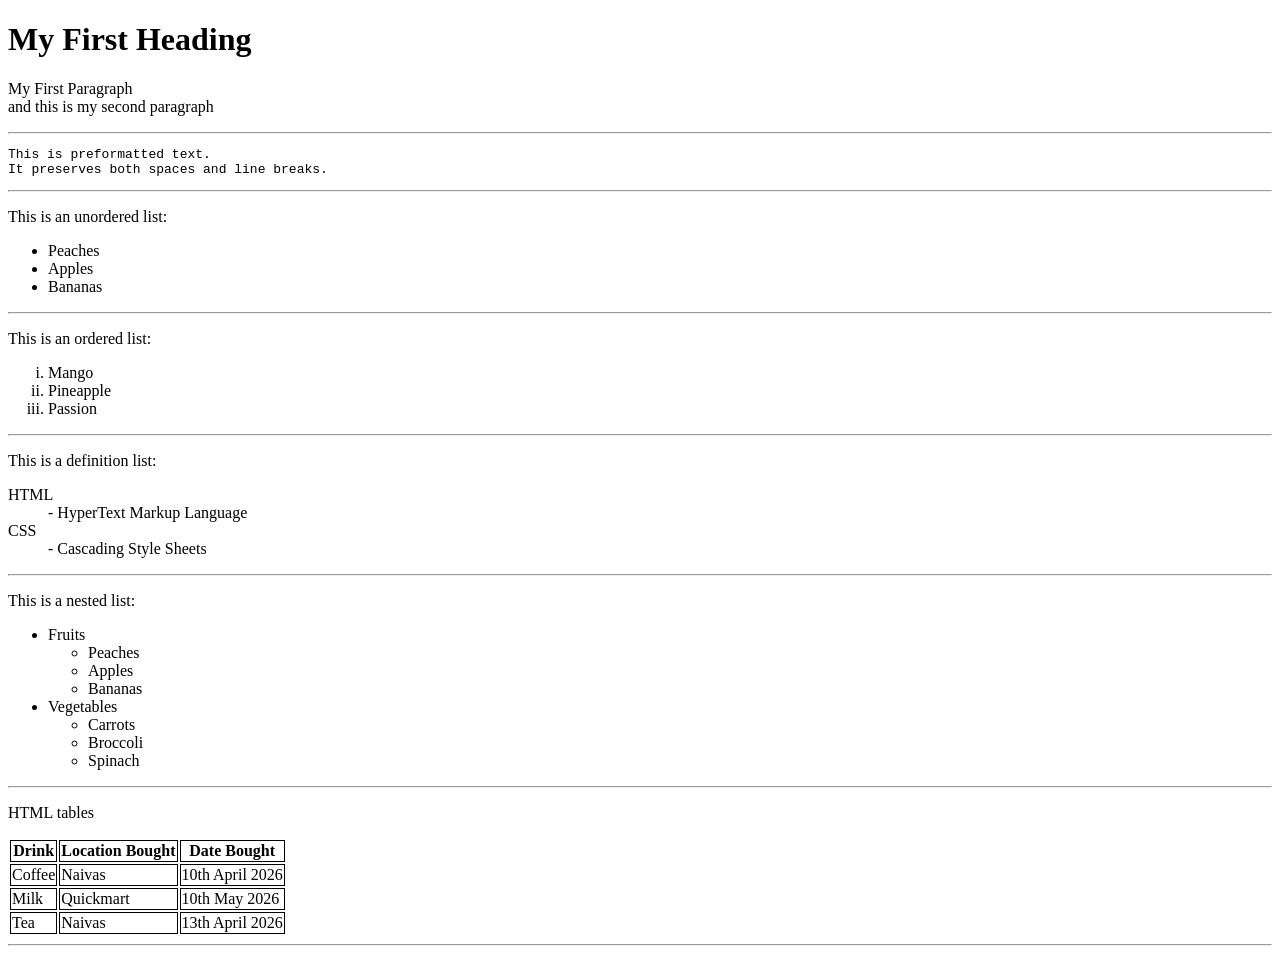
<file: index.html>
<!DOCTYPE html>
<html lang="en">
    <head>
        <meta charset="UTF-8">
        <title>Page title</title>
        <style>
            table th, td, tr{
                border: 1px solid black;
                border-collapse: collapse;
            }
        </style>
    </head>
    <body>
        <h1>My First Heading</h1>
        <p>My First Paragraph <br> and this is my second paragraph</p>

        <hr>
        <pre>This is preformatted text.
It preserves both spaces and line breaks.</pre>
        
        <hr>
        <!-- Lists -->
        <p>This is an unordered list:</p>
        <ul>
            <li>Peaches</li>
            <li>Apples</li>
            <li>Bananas</li>
        </ul>

        <hr>
        <p>This is an ordered list:</p>
        <ol type="i">
            <li>Mango</li>
            <li>Pineapple</li>
            <li>Passion</li>
        </ol>
        <hr>
        <p>This is a definition list:</p>
        <dl>
            <dt>HTML</dt>
            <dd>- HyperText Markup Language</dd>
            <dt>CSS</dt>
            <dd>- Cascading Style Sheets</dd>
        </dl>
        <hr>
        <p>This is a nested list:</p>
        <ul>
            <li>Fruits
                <ul>
                    <li>Peaches</li>
                    <li>Apples</li>
                    <li>Bananas</li>
                </ul>
            </li>
            <li>Vegetables
                <ul>
                    <li>Carrots</li>
                    <li>Broccoli</li>
                    <li>Spinach</li>
                </ul>
            </li>
        </ul>
        <hr>
        <p>HTML tables</p>
        <table>
            <tr>
                <th>Drink</th>
                <th>Location Bought</th>
                <th>Date Bought</th>
            </tr>
            <tr>
                <td>Coffee</td>
                <td>Naivas</td>
                <td>10th April 2026</td>
            </tr>
            <tr>
                <td>Milk</td>
                <td>Quickmart</td>
                <td>10th May 2026</td>
            </tr>
            <tr>
                <td>Tea</td>
                <td>Naivas</td>
                <td>13th April 2026</td>
            </tr>
        </table> 
        <hr>   
    </body>
</html>
</file>
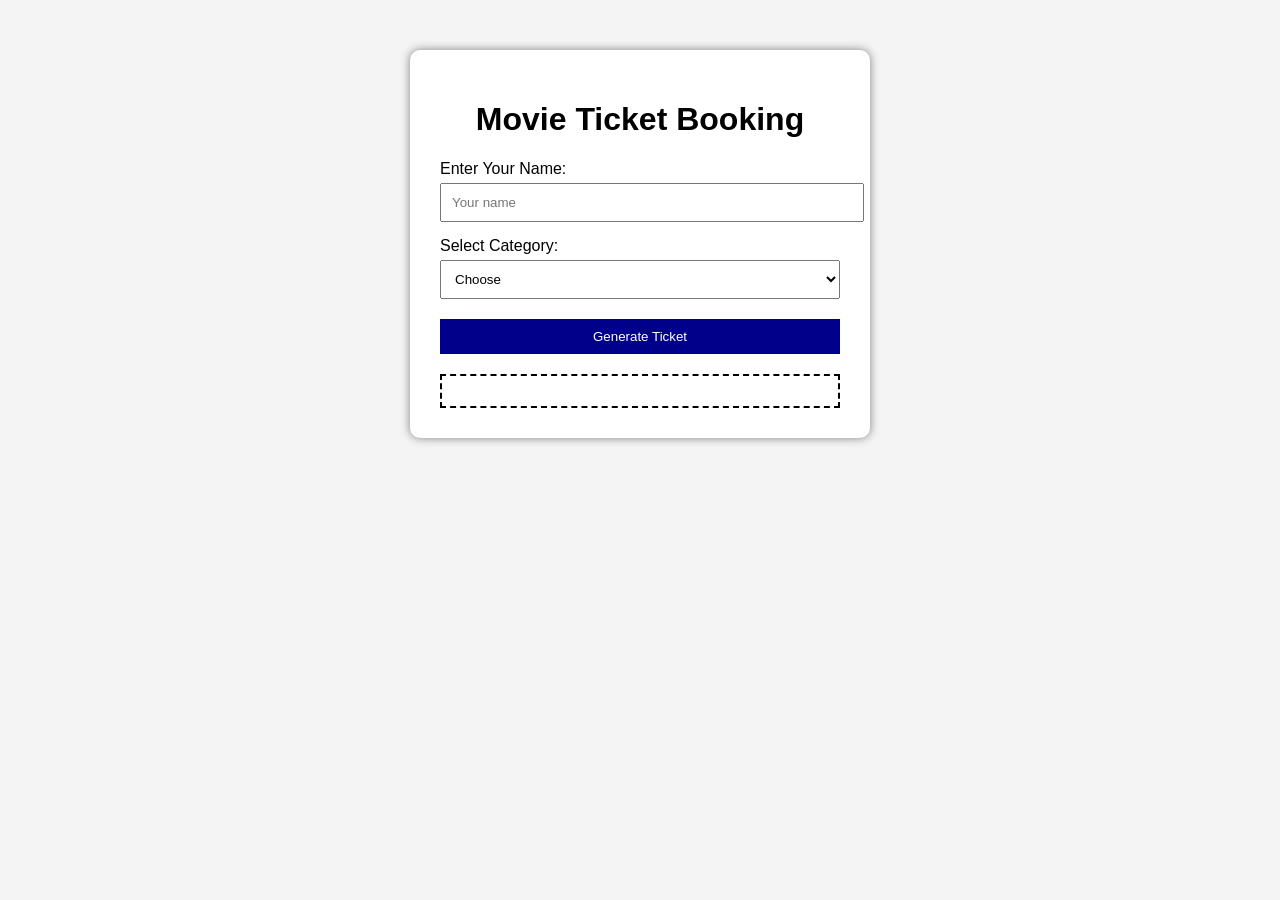
<file: lab assignment1.html/assignment2/index.html>
<!DOCTYPE html>
<html lang="en">
<head>
    <meta charset="UTF-8">
    <meta name="viewport" content="width=device-width, initial-scale=1.0">
    <title>Movie Ticket Booking</title>
    <link rel="stylesheet" href="style.css">
</head>
<body>

    <div class="container">
        <h1>Movie Ticket Booking</h1>

        <label>Enter Your Name:</label>
        <input type="text" id="name" placeholder="Your name">

        <label>Select Category:</label>
        <select id="category">
            <option value="">Choose</option>
            <option value="child">Child</option>
            <option value="adult">Adult</option>
        </select>

        <button onclick="generateTicket()">Generate Ticket</button>

        <div id="ticket"></div>
    </div>

    <script src="script.js"></script>
</body>
</html>
</file>
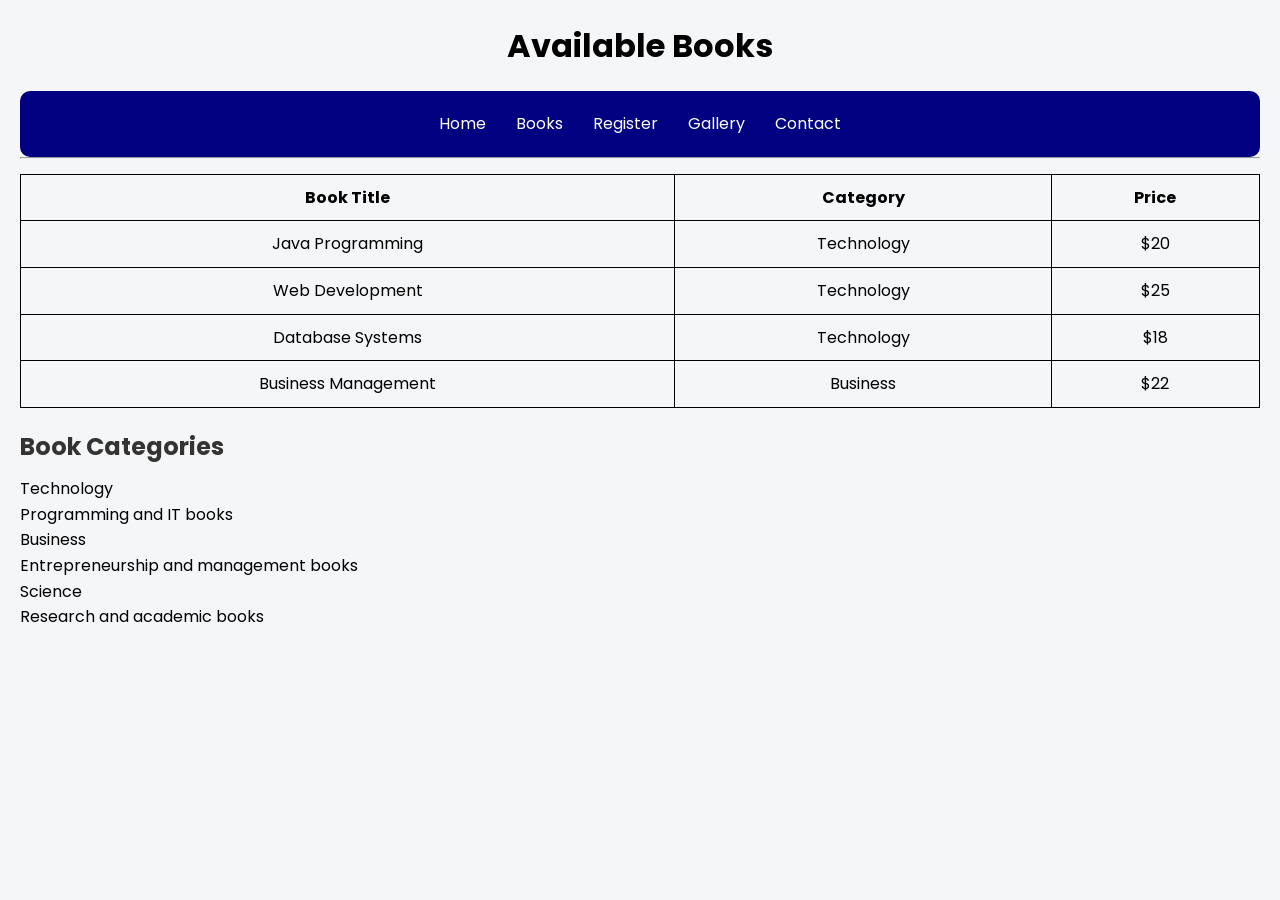
<file: lab assignment1.html/book.html>
<!DOCTYPE html>
<html>
<head>
    <title>Books</title>
    <link rel="stylesheet" href="style.css">
</head>

<body>

<h1>Available Books</h1>

<nav class="navbar">
 <a href="index.html">Home</a>
 <a href="books.html">Books</a>
 <a href="register.html">Register</a>
 <a href="gallery.html">Gallery</a>
 <a href="contact.html">Contact</a>
</nav>

<hr>

<table border="1">

<tr>
<th>Book Title</th>
<th>Category</th>
<th>Price</th>
</tr>

<tr>
<td>Java Programming</td>
<td>Technology</td>
<td>$20</td>
</tr>

<tr>
<td>Web Development</td>
<td>Technology</td>
<td>$25</td>
</tr>

<tr>
<td>Database Systems</td>
<td>Technology</td>
<td>$18</td>
</tr>

<tr>
<td>Business Management</td>
<td>Business</td>
<td>$22</td>
</tr>

</table>

<h2>Book Categories</h2>

<dl>
<dt>Technology</dt>
<dd>Programming and IT books</dd>

<dt>Business</dt>
<dd>Entrepreneurship and management books</dd>

<dt>Science</dt>
<dd>Research and academic books</dd>
</dl>

</body>
</html>
</file>
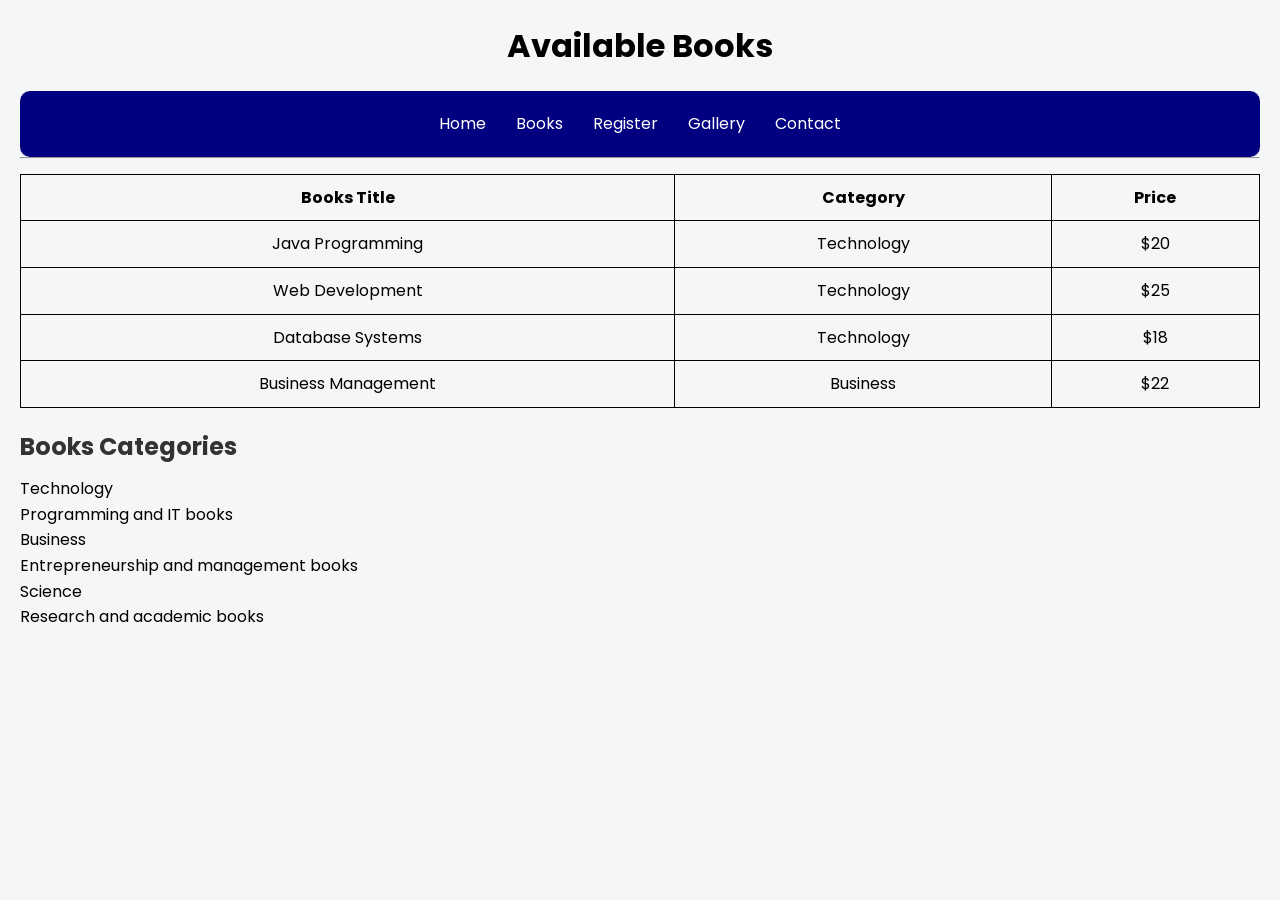
<file: lab assignment1.html/books.html>
<!DOCTYPE html>
<html>
<head>
    <title>Books</title>
    <link rel="stylesheet" href="style.css">
</head>

<body>

<h1>Available Books</h1>

<nav class="navbar">
 <a href="index.html">Home</a>
 <a href="books.html">Books</a>
 <a href="register.html">Register</a>
 <a href="gallery.html">Gallery</a>
 <a href="contact.html">Contact</a>
</nav>

<hr>

<table border="1">

<tr>
<th>Books Title</th>
<th>Category</th>
<th>Price</th>
</tr>

<tr>
<td>Java Programming</td>
<td>Technology</td>
<td>$20</td>
</tr>

<tr>
<td>Web Development</td>
<td>Technology</td>
<td>$25</td>
</tr>

<tr>
<td>Database Systems</td>
<td>Technology</td>
<td>$18</td>
</tr>

<tr>
<td>Business Management</td>
<td>Business</td>
<td>$22</td>
</tr>

</table>

<h2>Books Categories</h2>

<dl>
<dt>Technology</dt>
<dd>Programming and IT books</dd>

<dt>Business</dt>
<dd>Entrepreneurship and management books</dd>

<dt>Science</dt>
<dd>Research and academic books</dd>
</dl>

</body>
</html>
</file>
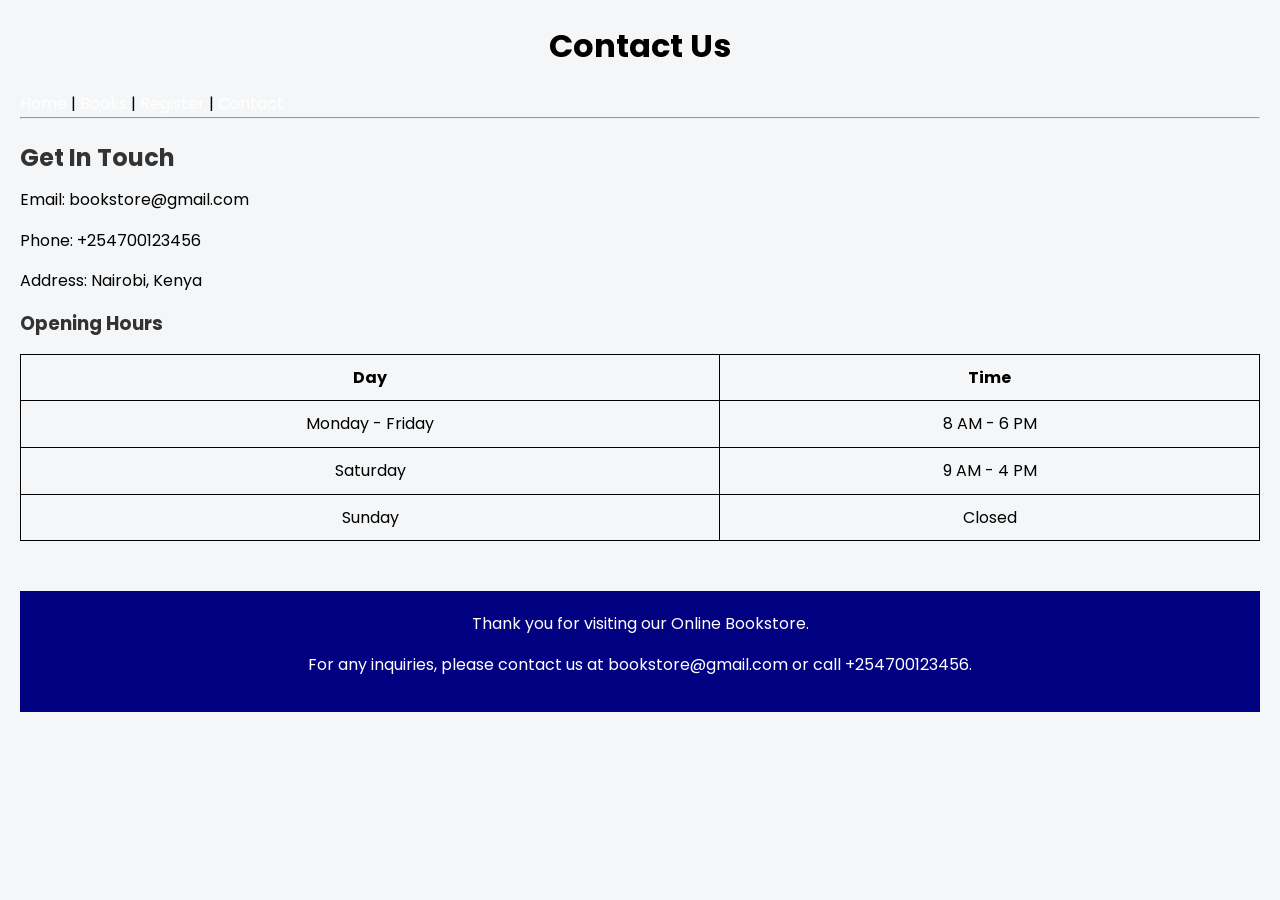
<file: lab assignment1.html/contact.html>
<!DOCTYPE html>
<html>
<head>
<title>Contact Us</title>
<link rel="stylesheet" href="style.css">
</head>

<body>

<h1>Contact Us</h1>

<nav>
    <a href="index.html">Home</a> |
    <a href="book.html">Books</a> |
    <a href="register.html">Register</a> |
    <a href="contact.html">Contact</a>
</nav>

<hr>

<h2>Get In Touch</h2>

<p>Email: bookstore@gmail.com</p>

<p>Phone: +254700123456</p>

<p>Address: Nairobi, Kenya</p>

<h3>Opening Hours</h3>

<table border="1">

<tr>
<th>Day</th>
<th>Time</th>
</tr>

<tr>
<td>Monday - Friday</td>
<td>8 AM - 6 PM</td>
</tr>

<tr>
<td>Saturday</td>
<td>9 AM - 4 PM</td>
</tr>

<tr>
<td>Sunday</td>
<td>Closed</td>
</tr>

</table>

<footer>
<p>Thank you for visiting our Online Bookstore.</p>
<p>For any inquiries, please contact us at bookstore@gmail.com or call +254700123456.</p>
</footer>

</body>
</html>
</file>
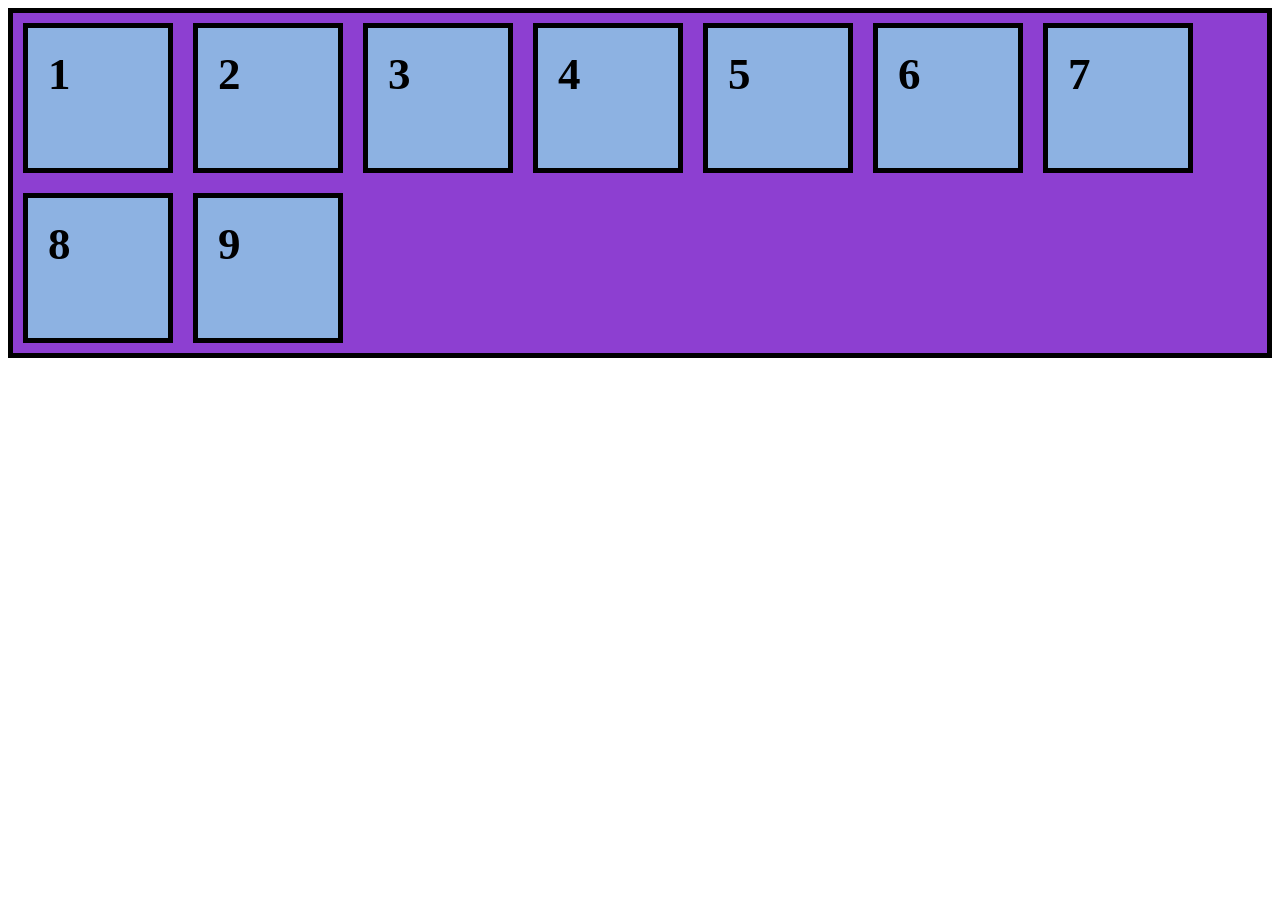
<file: lab assignment1.html/flex.html>
<!DOCTYPE html>
<html lang="en">

<head>
    <meta charset="UTF-8" />
    <meta http-equiv="X-UA-Compatible" content="IE=edge" />
    <meta name="viewport" content="width=device-width, 
                   initial-scale=1.0" />
    <title>CSS Flexbox</title>
    <link rel="stylesheet" href="flex.css" /> 
</head>

<body>
    <div class="container">
        <div class="item item-1">1</div>
        <div class="item item-2">2</div>
        <div class="item item-3">3</div>
        <div class="item item-4">4</div>
        <div class="item item-5">5</div>
        <div class="item item-6">6</div>
        <div class="item item-7">7</div>
        <div class="item item-8">8</div>
        <div class="item item-9">9</div>
    </div>
</body>

</html>
</file>
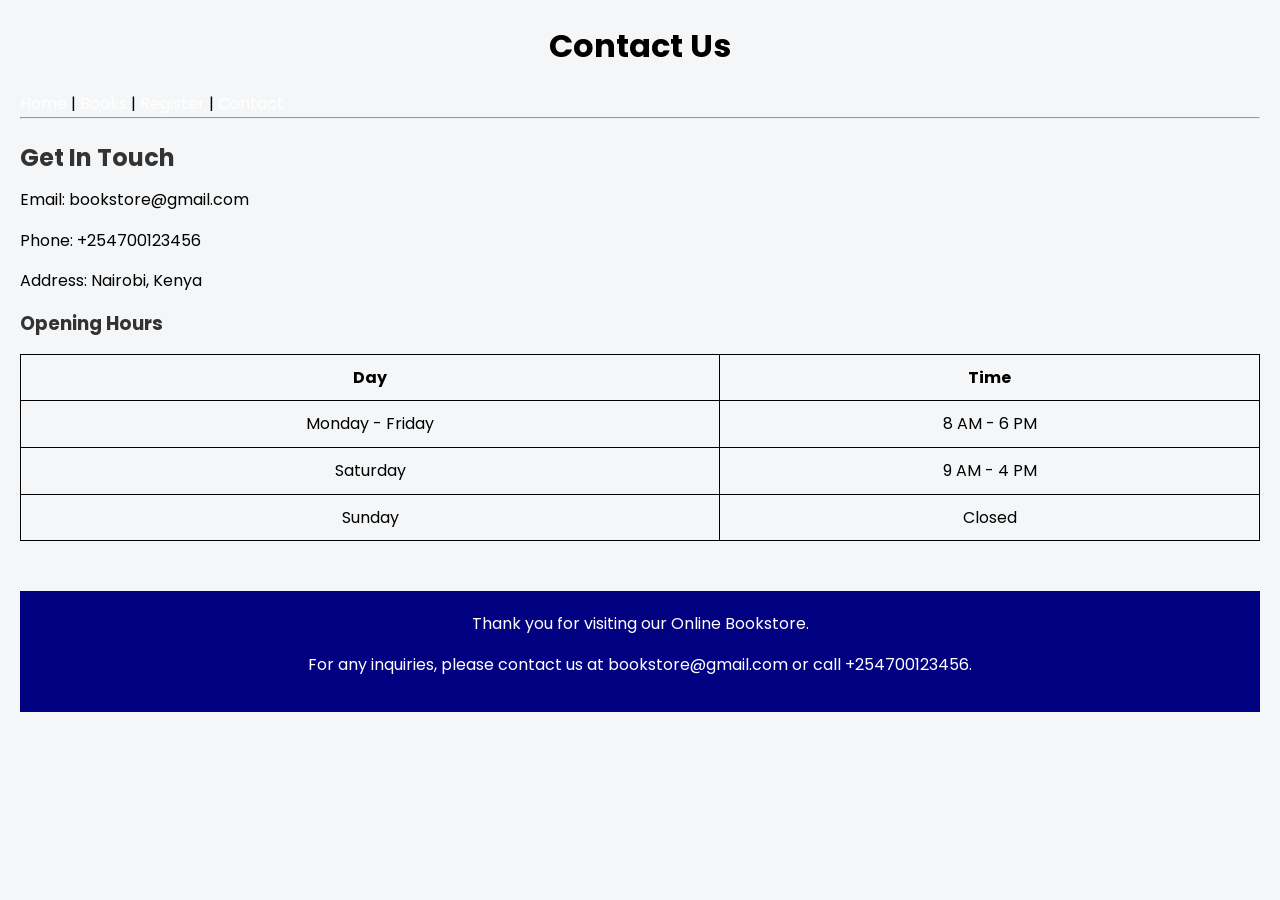
<file: lab assignment1.html/lab assignment1.html/contact.html>
<!DOCTYPE html>
<html>
<head>
<title>Contact Us</title>
<link rel="stylesheet" href="style.css">
</head>

<body>
    <script src="script.js"></script>

<h1>Contact Us</h1>

<nav>
    <a href="index.html">Home</a> |
    <a href="book.html">Books</a> |
    <a href="register.html">Register</a> |
    <a href="contact.html">Contact</a>
</nav>

<hr>

<h2>Get In Touch</h2>

<p>Email: bookstore@gmail.com</p>

<p>Phone: +254700123456</p>

<p>Address: Nairobi, Kenya</p>

<h3>Opening Hours</h3>

<table border="1">

<tr>
<th>Day</th>
<th>Time</th>
</tr>

<tr>
<td>Monday - Friday</td>
<td>8 AM - 6 PM</td>
</tr>

<tr>
<td>Saturday</td>
<td>9 AM - 4 PM</td>
</tr>

<tr>
<td>Sunday</td>
<td>Closed</td>
</tr>

</table>

<footer>
<p>Thank you for visiting our Online Bookstore.</p>
<p>For any inquiries, please contact us at bookstore@gmail.com or call +254700123456.</p>
</footer>

</body>
</html>
</file>
<file: lab assignment1.html/assignment2/style.css>
body{
    font-family: Arial, sans-serif;
    background: #f4f4f4;
    display: flex;
    justify-content: center;
    margin-top: 50px;
}

.container{
    background: white;
    padding: 30px;
    width: 400px;
    border-radius: 10px;
    box-shadow: 0 0 10px gray;
}

h1{
    text-align: center;
}

label{
    display: block;
    margin-top: 15px;
}

input, select{
    width: 100%;
    padding: 10px;
    margin-top: 5px;
}

button{
    width: 100%;
    margin-top: 20px;
    padding: 10px;
    background: darkblue;
    color: white;
    border: none;
    cursor: pointer;
}

#ticket{
    margin-top: 20px;
    padding: 15px;
    border: 2px dashed black;
}
</file>
<file: lab assignment1.html/style.css>
@import url('https://fonts.googleapis.com/css2?family=Poppins:wght@300;500;700&display=swap');

*{
    margin: 0;
    padding: 0;
    box-sizing: border-box;
    font-family: 'Poppins', sans-serif;
}



body{
    background-color: #f4f6f8;
    line-height: 1.6;
    padding: 20px;
    /*background-image: url("background.png");
    background-size:cover;
    background-position:center;
    background-repeat:no-repeat;
    background-attachment:fixed;*/
}
.navbar{
 display:flex;
 justify-content:center;
 gap:30px;
 background:navy;
 padding:20px;
 border-radius:10px;
}

h1{
    text-align: center;
    margin-bottom: 20px;
}

h2{
    margin-top: 20px;
    margin-bottom: 10px;
}

p{
    margin-bottom: 15px;
}

table{
    width: 100%;
    border-collapse: collapse;
    margin-top: 15px;
}

th, td{
    border: 1px solid black;
    padding: 10px;
    text-align: center;
}

img{
    display: block;
    margin: auto;
    border-radius: 10px;
}



.menu{
    background-color: navy;
    padding: 15px;
    text-align: center;
}

.menu a{
    
    margin: 10px;
    font-weight: bold;
    font-size:18px;
}
a:link{
    color: white;
    text-decoration: none;
}

/* Visited Link */
a:visited{  
    color: #ddd;
}

/* Mouse Over Link */
a:hover{
    color: yellow;
    transition:0.3s;
    background-color: black;
    padding: 5px;
    border-radius: 5px;
}

/* Active Link */
a:active{
    color: red;
}

.menu a:hover{
    color: yellow;
}
form{
 background:white;
 width:60%;
 margin:auto;
 padding:30px;
 border-radius:10px;
 box-shadow:0 0 10px gray;
}

input, textarea, select{
 width:100%;
 padding:10px;
 margin-bottom:15px;
}

.container{
    background: white;
    padding: 20px;
    border-radius: 10px;
    margin-top: 20px;
}

.btn{
    background-color: green;
    color: white;
    border: none;
    padding: 12px;
    border-radius: 8px;
    cursor: pointer;
}

.btn:hover{
    background-color: darkgreen;
}



#mainHeading{
    color: darkblue;
}

#bookTitle{
    color: darkgreen;
}

#registerHeading{
    color: purple;
}

#contactHeading{
    color: brown;
}



input[type="text"],
input[type="email"],
input[type="password"],
select,
textarea{
    width: 100%;
    padding: 10px;
    margin-top: 5px;
    margin-bottom: 15px;
    border: 2px solid #0077cc;
    border-radius: 5px;
}

input[type="radio"]{
    margin-right: 5px;
}

input[type="checkbox"]{
    margin-right: 5px;
}



h2, h3{
    color: #333;
}

footer{
    text-align: center;
    margin-top: 50px;
    padding: 20px;
    background-color: navy;
    color: white;
}
.flip-card{
 width:250px;
 height:300px;
 transition:0.5s;
}

.flip-card:hover{
 transform:scale(1.1);
}
</file>
<file: lab assignment1.html/flex.css>
.container {
    display: flex;
    flex-flow: row wrap;
  border: 5px solid rgb(0, 0, 0);
  background-color: rgb(141, 63, 209);
}
.item {
  border: 5px solid rgb(0, 0, 0);
  background-color: rgb(141, 178, 226);
  margin: 10px;
  padding: 20px;
  height: 100px;
  width: 100px;
  font-weight: bold;
  font-size: 45px;
}
</file>
<file: lab assignment1.html/lab assignment1.html/style.css>
@import url('https://fonts.googleapis.com/css2?family=Poppins:wght@300;500;700&display=swap');

*{
    margin: 0;
    padding: 0;
    box-sizing: border-box;
    font-family: 'Poppins', sans-serif;
}



body{
    background-color: #f4f6f8;
    line-height: 1.6;
    padding: 20px;
    /*background-image: url("background.png");
    background-size:cover;
    background-position:center;
    background-repeat:no-repeat;
    background-attachment:fixed;*/
}
.navbar{
 display:flex;
 justify-content:center;
 gap:30px;
 background:navy;
 padding:20px;
 border-radius:10px;
}

h1{
    text-align: center;
    margin-bottom: 20px;
}

h2{
    margin-top: 20px;
    margin-bottom: 10px;
}

p{
    margin-bottom: 15px;
}

table{
    width: 100%;
    border-collapse: collapse;
    margin-top: 15px;
}

th, td{
    border: 1px solid black;
    padding: 10px;
    text-align: center;
}

img{
    display: block;
    margin: auto;
    border-radius: 10px;
}



.menu{
    background-color: navy;
    padding: 15px;
    text-align: center;
}

.menu a{
    
    margin: 10px;
    font-weight: bold;
    font-size:18px;
}
a:link{
    color: white;
    text-decoration: none;
}

/* Visited Link */
a:visited{  
    color: #ddd;
}

/* Mouse Over Link */
a:hover{
    color: yellow;
    transition:0.3s;
    background-color: black;
    padding: 5px;
    border-radius: 5px;
}

/* Active Link */
a:active{
    color: red;
}

.menu a:hover{
    color: yellow;
}
form{
 background:white;
 width:60%;
 margin:auto;
 padding:30px;
 border-radius:10px;
 box-shadow:0 0 10px gray;
}

input, textarea, select{
 width:100%;
 padding:10px;
 margin-bottom:15px;
}

.container{
    background: white;
    padding: 20px;
    border-radius: 10px;
    margin-top: 20px;
}

.btn{
    background-color: green;
    color: white;
    border: none;
    padding: 12px;
    border-radius: 8px;
    cursor: pointer;
}

.btn:hover{
    background-color: darkgreen;
}



#mainHeading{
    color: darkblue;
}

#bookTitle{
    color: darkgreen;
}

#registerHeading{
    color: purple;
}

#contactHeading{
    color: brown;
}



input[type="text"],
input[type="email"],
input[type="password"],
select,
textarea{
    width: 100%;
    padding: 10px;
    margin-top: 5px;
    margin-bottom: 15px;
    border: 2px solid #0077cc;
    border-radius: 5px;
}

input[type="radio"]{
    margin-right: 5px;
}

input[type="checkbox"]{
    margin-right: 5px;
}



h2, h3{
    color: #333;
}

footer{
    text-align: center;
    margin-top: 50px;
    padding: 20px;
    background-color: navy;
    color: white;
}
.flip-card{
 width:250px;
 height:300px;
 transition:0.5s;
}

.flip-card:hover{
 transform:scale(1.1);
}
</file>
